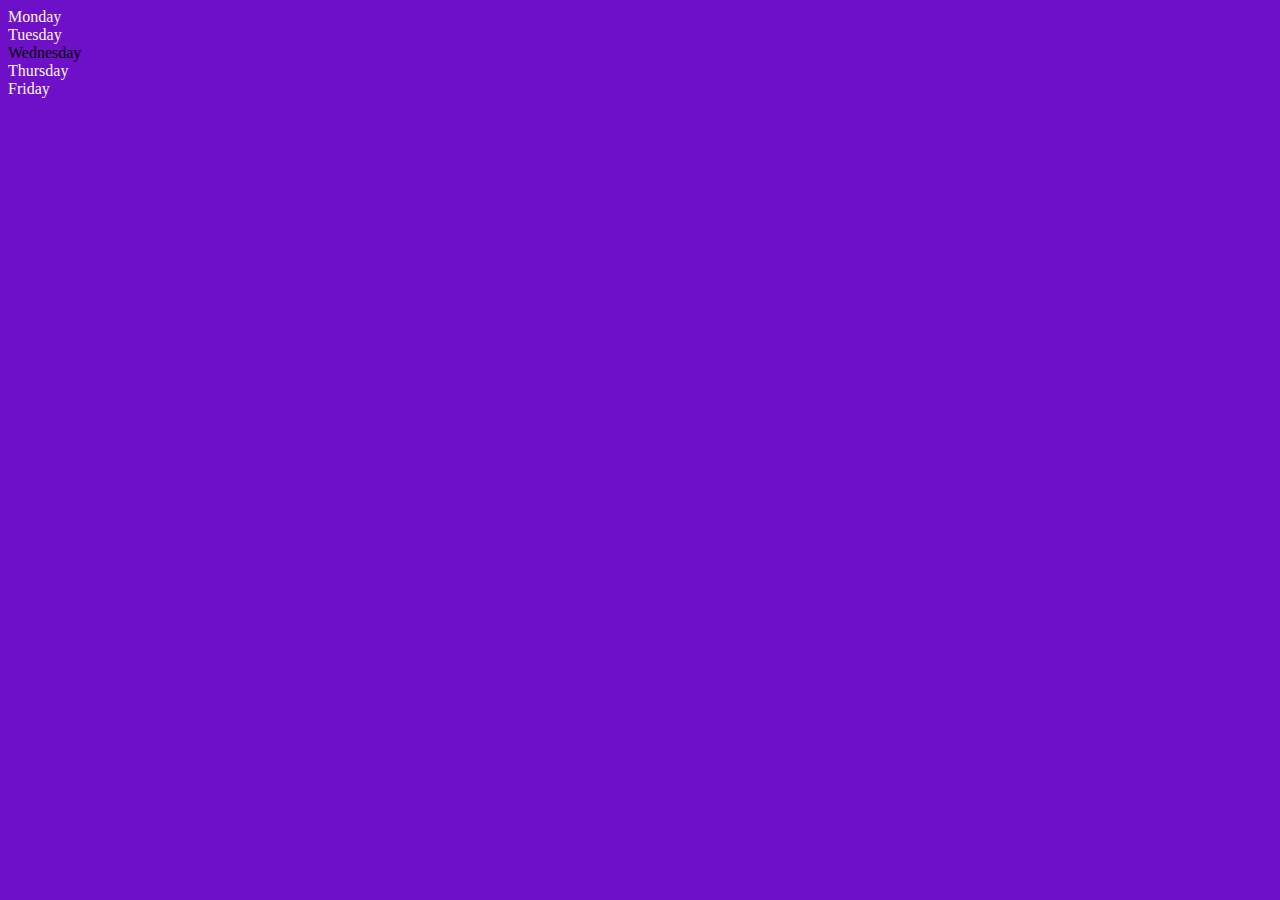
<file: day10/index.html>
<!DOCTYPE html>
<html lang="en">
  <head>
    <title>DOM</title>
  </head>
  <body style="background-color: rgb(111, 16, 201); color: rgb(249, 247, 244)">
    <div class="parent">
      <div class="day">Monday</div>
      <div class="day">Tuesday</div>
      <div class="day">Wednesday</div>
      <div class="day">Thursday</div>
      <div class="day">Friday</div>
    </div>
  </body>
  <script>
     const parent=document.querySelector(".parent");
     console.log(parent);
     console.log(parent.children[0].innerHTML); // Outputs "Monday"
     for(let i=0;i<parent.children.length;i++){
        console.log(parent.children[i].innerHTML); 
     }
     parent.children[2].style.color="black";
     console.log(parent.firstElementChild);
     console.log(parent.lastElementChild);

     const dayOne=document.querySelector(".day");
     console.log(dayOne); // To see the first element with the class 'day'
    console.log(dayOne.parentElement); // To see the parent element of the first 'day' element
    console.log(dayOne.nextElementSibling); // To see the next sibling of the first 'day' element
    console.log("Nodes : ", parent.childNodes); // To see child Nodes which return entire nodes
  </script>
  </html>
</file>
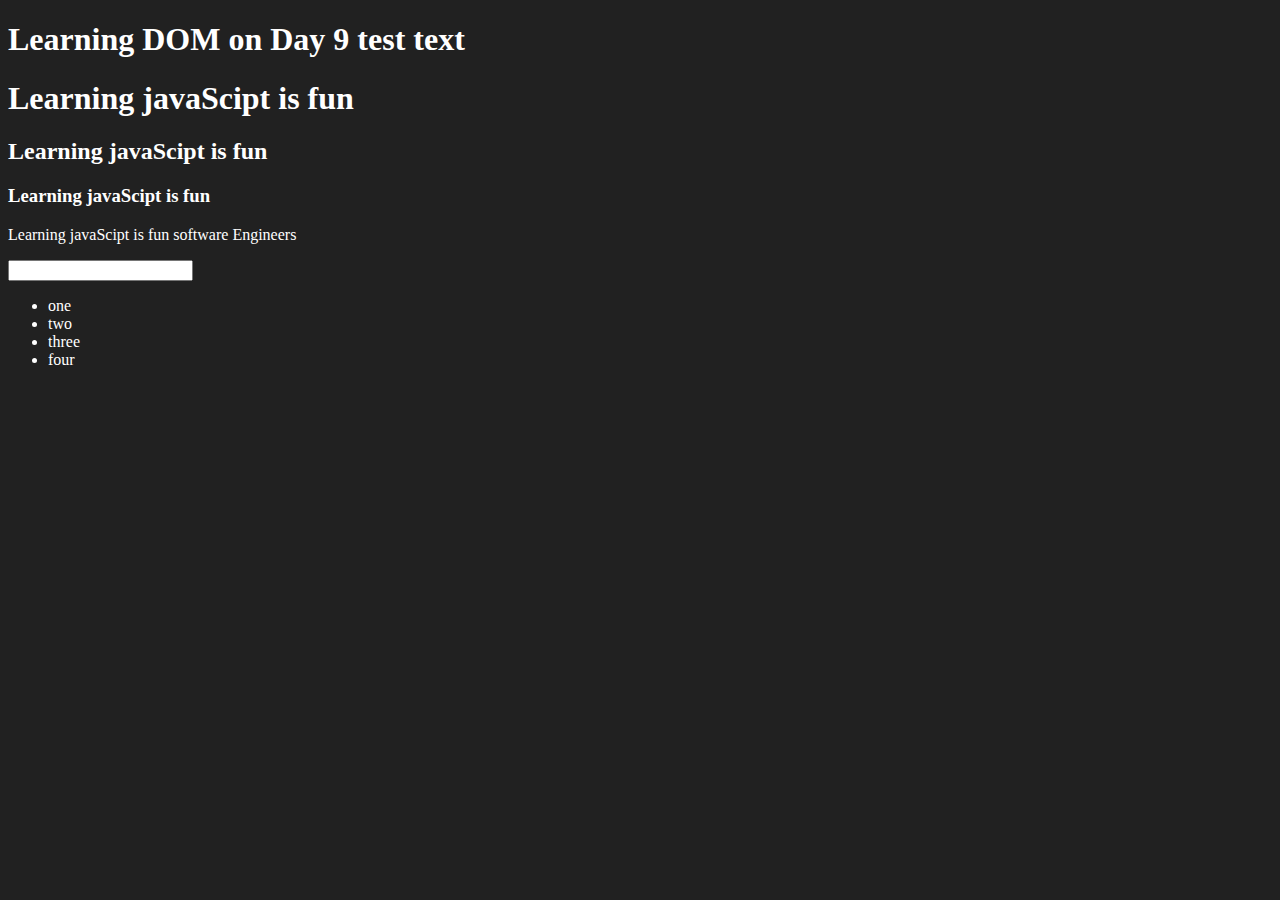
<file: day9/index.html>
<!DOCTYPE html>
<html lang="en">
  <head>
    <meta charset="UTF-8" />

    <title>DOM Learning</title>
    <style>
        .bg-black{
        background-color: #212121;
        color:white;
        }
    </style>
  </head>
  <body class="bg-black">
    <div >
      <h1 id="title" class="heading">Learning DOM on Day 9 <span style:none;>test text</span></h1>
      <h1>Learning javaScipt is fun</h1>
      <h2>Learning javaScipt is fun</h2>
      <h3>Learning javaScipt is fun</h3>
      <p>Learning javaScipt is fun software Engineers</p>
      <input type="password" name="" id="">
       <ul>
            <li class="list-item">one</li>
            <li class="list-item">two</li>
            <li class="list-item">three</li>
            <li class="list-item">four</li>
    </div>
  </body>
</html>
</file>
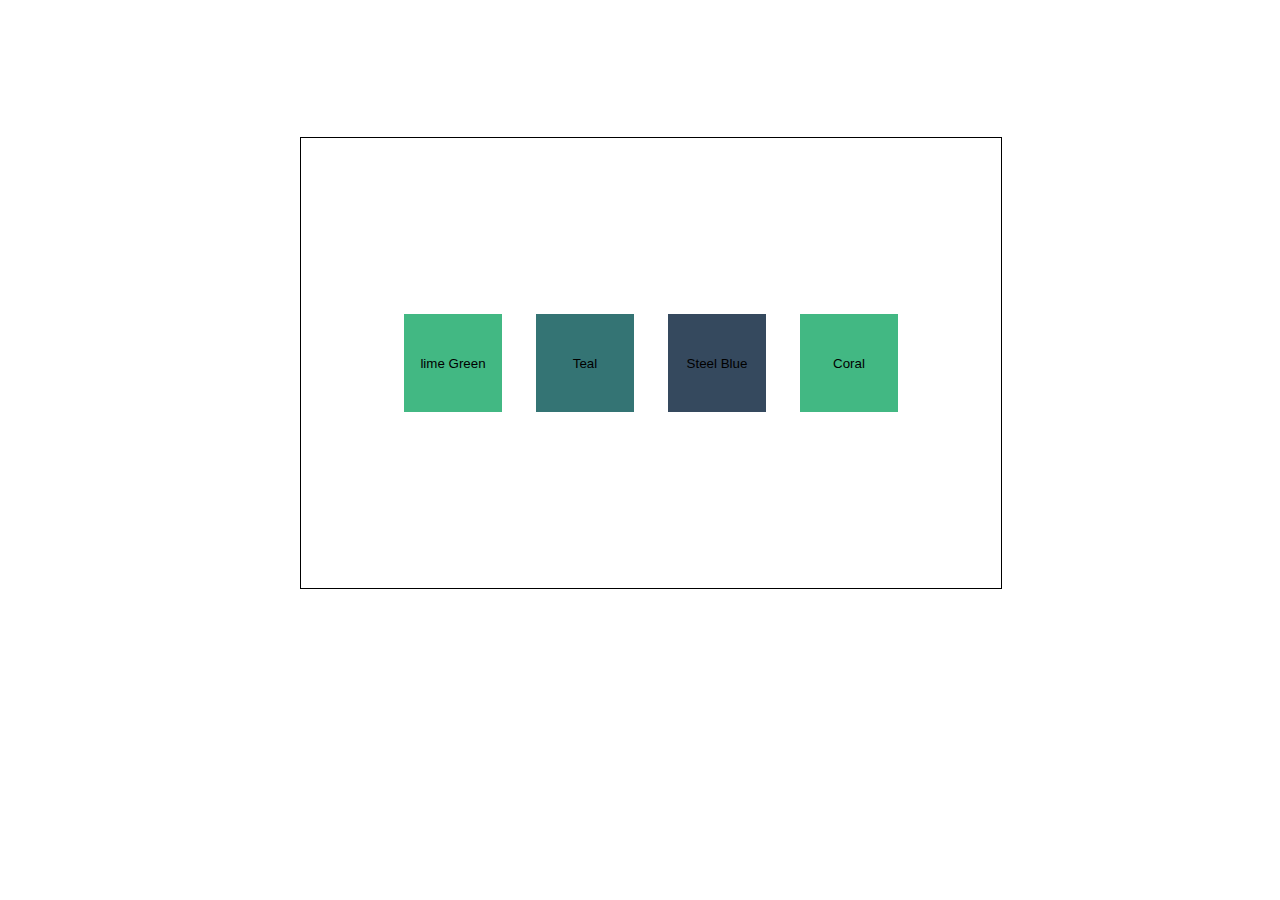
<file: day11/project_theme_selector/index.html>
<!DOCTYPE html>
<html lang="en">
<head>
    <meta charset="UTF-8">
    <meta name="viewport" content="width=device-width, initial-scale=1.0">
    <title>ThemeSelector</title>
    <link rel="stylesheet" href="style.css">
</head>
<body>
    <h1>Theme Selector</h1>
    <div>
        <button class="btn" id="limegreen">lime Green</button>
        <button class="btn" id="teal">Teal</button>
        <button class="btn" id="steelblue">Steel Blue</button>
        <button class="btn" id="limegreen">Coral</button>
    </div>
    <script src="script.js"></script>
</body>
</html>
</file>
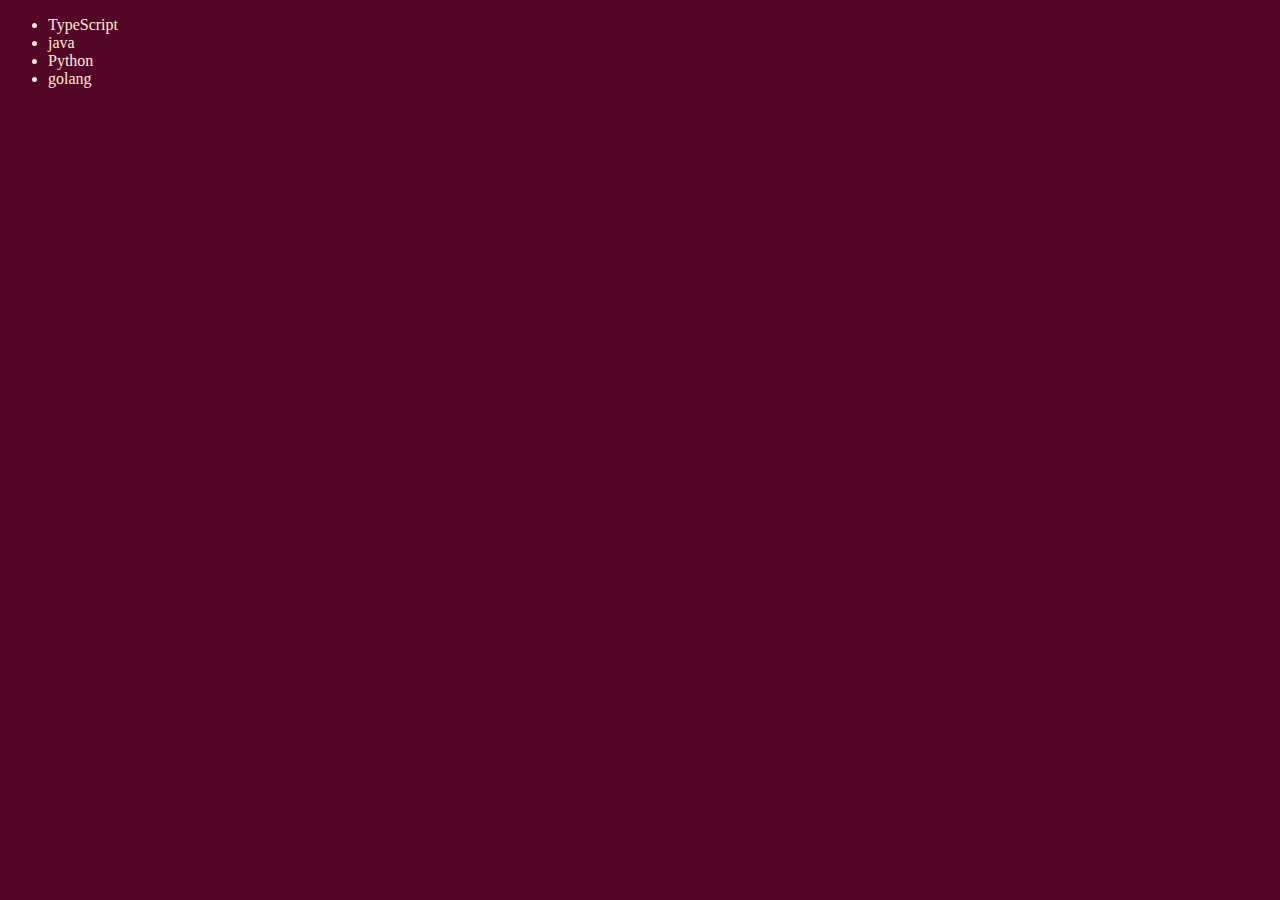
<file: day11/query_selector/index.html>
<!DOCTYPE html>
<html lang="en">
  <head>
    <meta charset="UTF-8" />
    <meta name="viewport" content="width=device-width, initial-scale=1.0" />
    <title>DOM</title>
  </head>

  <body style="background-color: rgb(83, 6, 38); color: antiquewhite">
    <ul class="language">
      <li>javaScript</li>
    </ul>
  </body>
  <script src="index.js"></script>
</html>
</file>
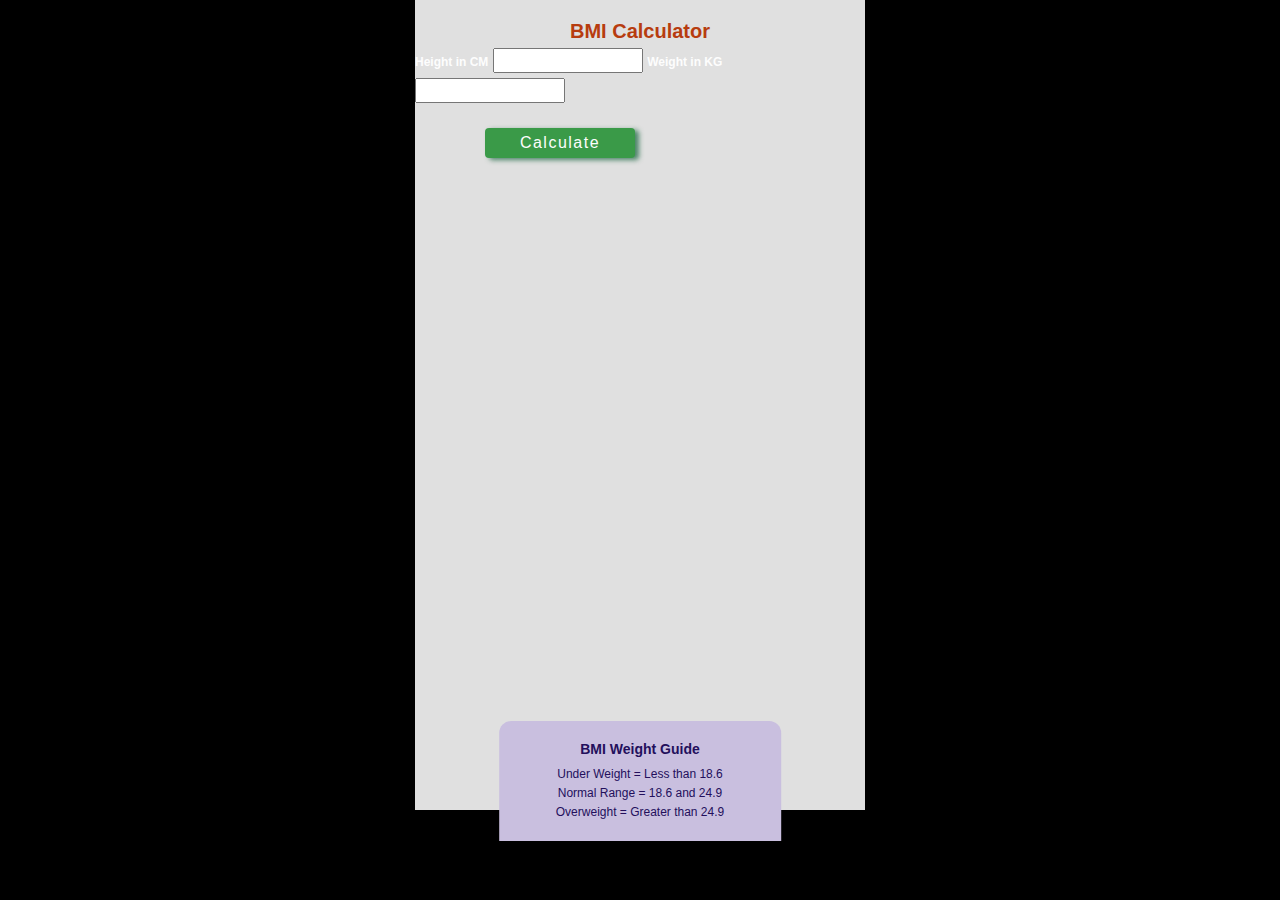
<file: day12/bmicalculator.html>
<!DOCTYPE html>
<html lang="en">
<head>
    <meta charset="UTF-8">
    <meta name="viewport" content="width=device-width, initial-scale=1.0">
    <title>BMI calculator</title>
</head>
<link rel="stylesheet" href="style.css">
<body>
    <div class="container">
        <h1>BMI  Calculator</h1>
        <form>
            <div class="inputs">
                <label id="label1">Height in CM</label>
                <input type="text"  id="height" autocomplete="off">
                <label id="label2">Weight in KG </label>
                <input type="text" id="weight" autocomplete="off"/>
            </div>
            <button>Calculate</button>
            <div id="results"></div>
            <div id="details"></div>
            <div id="weight-guide">
                <h3>BMI Weight Guide</h3>
                <p>Under Weight = Less than 18.6</p>
                <p>Normal Range = 18.6 and 24.9</p>
                <p>Overweight = Greater than 24.9</p>
            </div>
        </form>
    </div>
</body>
<script src="script.js"></script>
</html>
</file>
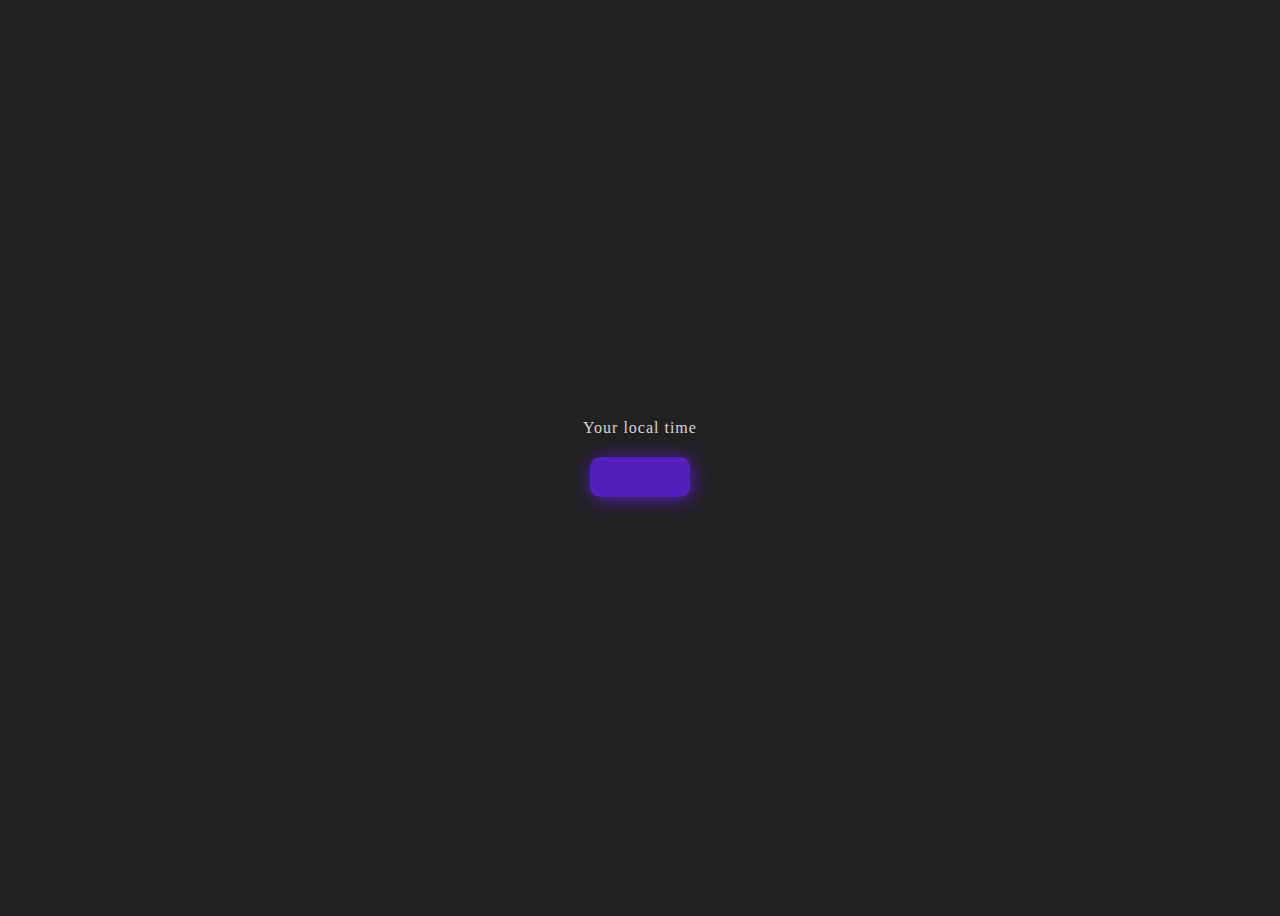
<file: day13/digitalclock.html>
<!DOCTYPE html>
<html lang="en">
  <head>
    <meta charset="UTF-8" />
    <meta name="viewport" content="width=device-width, initial-scale=1.0" />
    <meta http-equiv="X-UA-Compatible" content="ie=edge" />
    <link rel="stylesheet" href="digitalClock.css" />
    <title>Your Local Time</title>
  </head>
  <body>
    <div class="center">
      <div id="banner"><span>Your local time</span></div>
      <div id="clock"></div>
    </div>
    <script src="digitalClock.js"></script>
  </body>
</html>
</file>
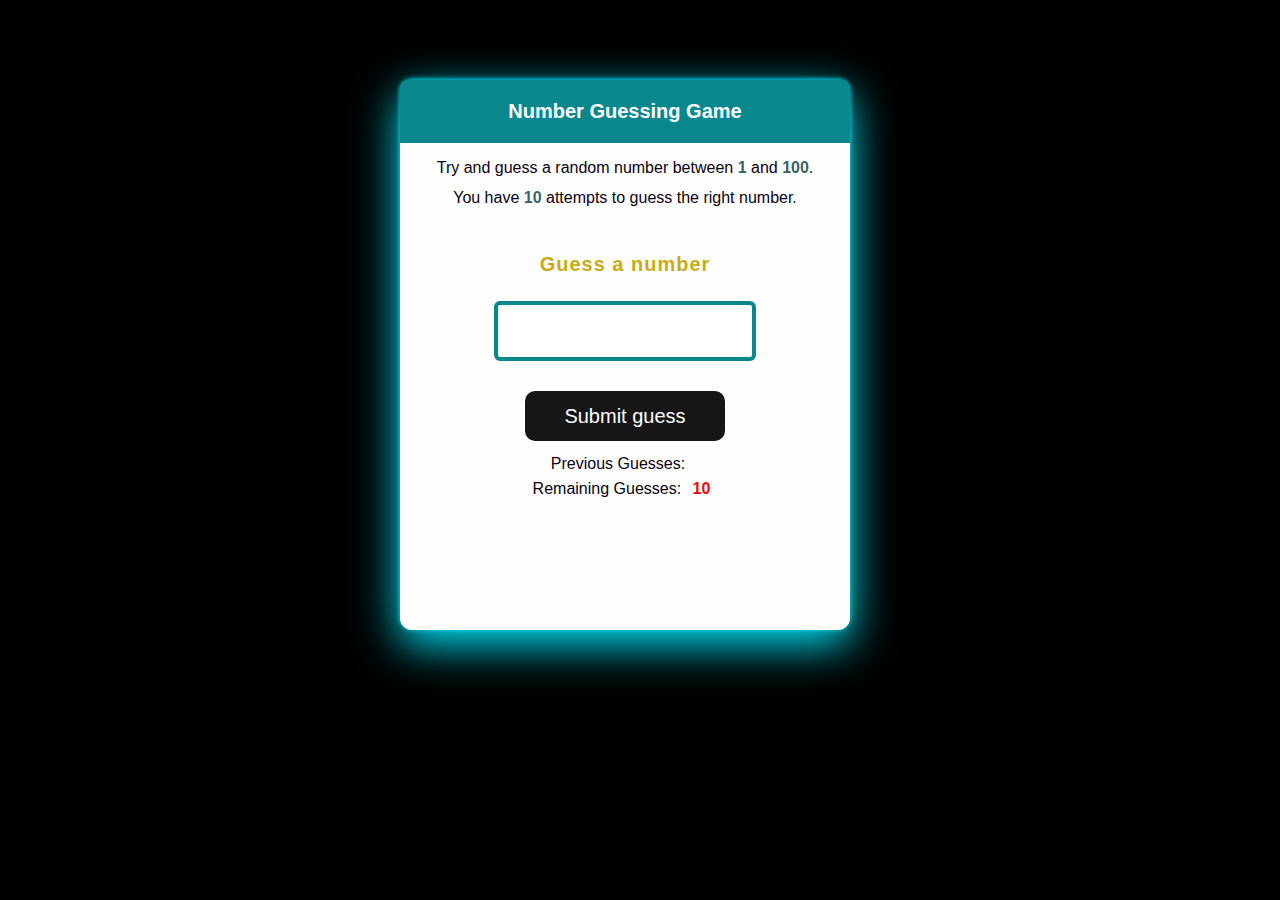
<file: day14/guessnumber.html>
<!DOCTYPE html>
<html lang="en">
<head>
    <meta charset="UTF-8">
    <meta name="viewport" content="width=device-width, initial-scale=1.0">
    <title>Number Guessing game</title>
    <link rel="stylesheet" href="style.css">
</head>
<body>
    <div id="wrapper">
        <h1>Number Guessing Game</h1>
        <p>Try and guess a random number between <b>1</b> and <b>100</b>.</p>
        <p>You have <b>10</b> attempts to guess the right number.</p>
        <form class="form">
          <label for="guessField" id="guess">Guess a number</label>
          <input type="text"id="guessField"class="guessField"autocomplete="off"/>
          <input type="submit"id="subt"value="Submit guess"class="guessSubmit"/>
        </form>
  
        <div class="resultParas">
          <p>Previous Guesses: <span class="guesses"></span></p>
          <p>Remaining Guesses: <span class="lastResult">10</span></p>
          <p class="lowOrHigh"></p>
        </div>
      </div>
    <script src="script.js"></script>
</body>
</html>
</file>
<file: day11/project_theme_selector/style.css>
* {
    margin: 0;
    padding: 0;
  }
  
  /* Styling for h1 */
  h1 {
    text-align: center;
    margin-top: 50px;
    color: white;
  }
  
  /* Styling for div */
  div {
    display: flex;
    justify-content: center;
    align-items: center;
    height: 50vh;
    width: 700px;
    margin-top: 50px;
    border: 1px solid black;
    margin-left: 300px;
  }
  
  /* Styling for button */
  button {
    height: 100px;
    width: 100px;
    margin: 16px;
    border: 0.5px solid white;
    cursor: pointer;
  }
  
  #limegreen {
    background: #42b883;
  }
  
  #teal {
    background: #347474;
  }
  
  #steelblue {
    background: #35495e;
  }
  
  .coral {
    background: #ff7e67;
  }
</file>
<file: day12/style.css>
* {
    margin: 0;
    padding: 0;
    box-sizing: border-box;
    font-family: sans-serif;
}

.container {
    width: 50vh;
    height: 90vh;
    background-color: #e0e0e0;
}

body {
    display: flex;
    align-items: center;
    justify-content: center;
    background-color: black;
}

h1 {
    font-size: 20px;
    text-align: center;
    margin-top: 20px;
    color: rgb(183, 60, 15);
}

#inputs {
    display: flex;
    justify-content: center;
    align-items: center;
    flex-direction: column;
    position: relative;
    margin-top: 25px;
    padding-bottom: 20px;
    background-color: rgb(223, 128, 94);
    height: 180px;
}

#inputs input {
    width: 200px;
    border-radius: 4px;
    border: 2px solid rgb(219, 100, 56);
    outline-color: rgb(223, 128, 94);
    height: 30px;
    font-size: 12px;

}

#label1,
#label2 {
    margin-top: 20px;
    font-size: 12px;
    font-weight: 700;
    color: #fdfdfd;
}

#height,
#weight {
    width: 150px;
    height: 25px;
    margin-top: 5px;
    font-size: 16px;
    text-align: center;
}

#weight-guide {
    width: 22%;
    text-align: center;
    position: absolute;
    bottom: 0;
    left: 50%;
    transform: translateX(-50%);
    margin-bottom: 59.5px;
    height: 120px;
    border-top-left-radius: 12px;
    border-top-right-radius: 12px;
    background-color: rgb(201, 191, 223);
    color: #230f5c;
}

#weight-guide p {
    margin-top: 5px;
    font-size: 12px;
}

#weight-guide h3 {
    font-size: 14px;
    font-weight: 700;
    margin-top: 20px;
    margin-bottom: 10px;
}

#results,
#details {
    font-size: 20px;
    text-align: center;
    color: #3a9a48;
    font-weight: bold;
    color: #230f5c;
}

#results {
    margin-top: 20px;
}

#details {
    margin-top: 5px;
    font-weight: lighter;
}

button {
    width: 150px;
    height: 30px;
    letter-spacing: 1.5px;
    margin-left: 70px;
    margin-top: 25px;
    background-color: #3a9a48;
    border-radius: 4px;
    color: #fdfdfd;
    text-decoration: none;
    border: none;
    font-size: 16px;
    text-align: center;
    box-shadow: 4px 2px 5px rgba(39, 109, 74, 0.8);
    cursor: pointer;
}

button:hover {
    background-color: #347f40;
}
</file>
<file: day13/digitalClock.css>
body {
    background-color: #212121;
    color: #fff;
    font-family: 'Times New Roman', Times, serif;
}

.center {
    display: flex;
    height: 100vh;
    justify-content: center;
    align-items: center;
    flex-direction: column;
}

#clock {
    font-size: 40px;
    background-color: rgb(84, 32, 189);
    padding: 20px 50px;
    margin-top: 20px;
    border-radius: 10px;
    letter-spacing: 2px;
    box-shadow: 2px 2px 20px rgb(84, 32, 189);
    font-weight: bold;

}

#banner span {
    font-size: 16px;
    margin-bottom: 20px;
    letter-spacing: 1px;
    opacity: 0.8;
}
</file>
<file: day14/style.css>
html {
    font-family: sans-serif;
}

body {
    width: 300px;
    max-width: 750px;
    min-width: 480px;
    margin: 0 auto;
    background-color: #000000;
}

.lastResult {
    color: rgb(249, 6, 6);
    padding: 7px;
    font-weight: 700;

}

.guesses {
    color: rgb(6, 156, 141);
    padding: 7px;
    font-weight: 700;
}

form {
    margin-top: 50px;
}

button {
    background-color: #141414;
    color: #fff;
    width: 250px;
    height: 50px;
    border-radius: 25px;
    font-size: 30px;
    border-style: none;
    margin-top: 30px;
}

#subt {
    background-color: #161616;
    color: #ffffff;
    width: 200px;
    height: 50px;
    border-radius: 10px;
    font-size: 20px;
    border-style: none;
    margin-top: 30px;
    cursor: pointer;

}

#guessField {
    color: #000;
    width: 250px;
    height: 50px;
    font-size: 30px;
    margin-top: 25px;
    border: 4px solid #08888d;
    border-radius: 6px;
    text-align: center;
    outline: none;
    transition: border-color 0.3s ease;
}

#guessField:focus {
    border: 2px solid #08888d;
}


#guess {
    font-size: 20px;
    font-weight: bolder;
    letter-spacing: 1px;
    color: #c7ac13;
    display: block;
}



.resultParas p {

    line-height: 5px;
    margin-top: 20px;



}

#wrapper {
    box-sizing: border-box;
    text-align: center;
    width: 450px;
    height: 550px;
    background-color: #fffefe;
    font-size: 25px;
    border-radius: 12px;
    margin-top: 80px;
    box-shadow: rgb(0, 234, 255) 0px 14px 45px, rgb(0, 234, 255) 0px -1px 5px;

}

#wrapper b {
    opacity: .8;
    color: #033e41;
}

h1 {
    background-color: #08888d;
    color: #fff;
    text-align: center;
    font-size: 20px;
    padding: 20px;
    border-top-left-radius: 8px;
    border-top-right-radius: 8px;
}

p {
    font-size: 16px;
    text-align: center;
    line-height: 10px;
    margin-top: 20px;
    font-weight: 500;
    color: #0b0110;

}


.lowOrHigh span {

    color: rgb(105, 7, 186);
    font-size: 12px;
    font-weight: 700;
    letter-spacing: 1px;
    margin-top: 20px;

}

#newGameBtn {
    background-color: rgb(88, 165, 70);
    font-size: 20px;
    border-radius: 4px;
    width: auto;
    height: 50px;
    padding: 10px 20px 10px 20px;
    margin-top: 10px;
    cursor: pointer;

}
</file>
